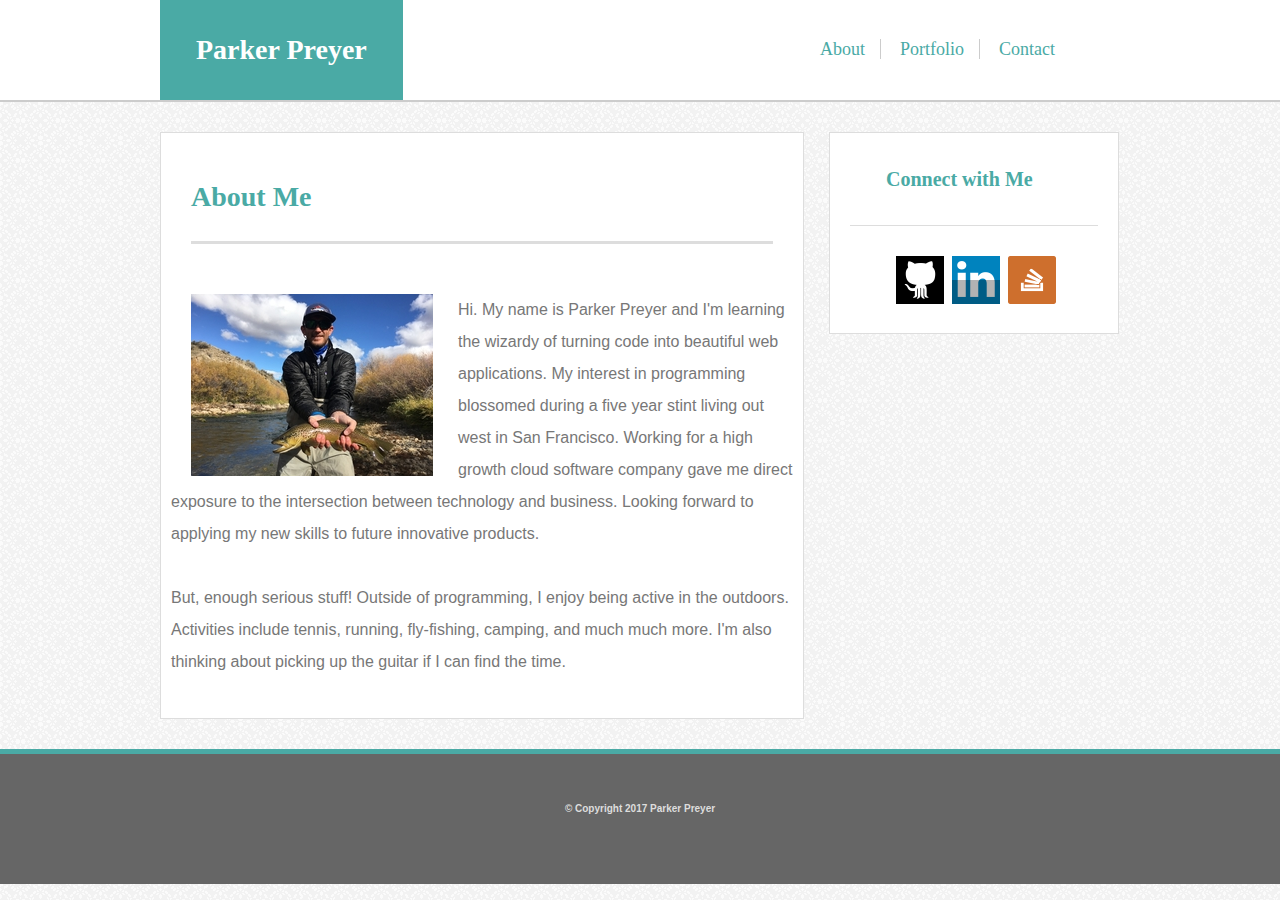
<file: index.html>
<!DOCTYPE html>
<html lang='en-us'>
<head>
	<meta charset='UTF-8'>
	<title>Parker Preyer: Portfolio</title>
	<link rel='stylesheet' type='text/css' href='assets/style.css/reset.css' />
	<link rel='stylesheet' type='text/css' href='assets/style.css/style.css' />
</head>

<!-- Content Sections -->
<body>

<!-- Header with Nav  -->
	<div class='header-align'>
		<header class='header'>
			<a href='index.html'>
				<h1>Parker Preyer</h1>
			</a>
			<nav class='nav'>
					<ul>
						<li>
							<a href='index.html' id='about'>About</a>
						</li>
						<li>
							<a href='portfolio.html' id='portfolio'>Portfolio</a>
						</li>
						<li>
							<a href='contact.html' id='contact'>Contact</a>
						</li>
					</ul>
				</nav>
		</header>
	</div>
	
	<!-- Body Content -->
	<div class='content'>
	<div class='clear-fix'>
			
			<!-- Left Content Section -->
			<article class='main-left'>
				<h2>About Me</h2>
				<img src='assets/images/parker_fishing.jpg' id='profile' alt='Parker fly-fishing' />
				<p>
					Hi.  My name is Parker Preyer and I'm learning the wizardy of turning code into beautiful web applications.  My interest in programming blossomed during a five year stint living out west in San Francisco.  Working for a high growth cloud software company gave me direct exposure to the intersection between technology and business.  Looking forward to applying my new skills to future innovative products.
					<br>
					<br>
					But, enough serious stuff!  Outside of programming, I enjoy being active in the outdoors.  Activities include tennis, running, fly-fishing, camping, and much much more.  I'm also thinking about picking up the guitar if I can find the time.
				</p>		
		</article>
	
		<!-- Right Content Section -->
		<aside class='aside'>
			<h3>Connect with Me</h3>
			<div class='logos'>
				<div class='logo'>
					<a href='https://github.com/' target='_blank'>
					<img src='assets/images/github.png' id='github' alt='github account'>
					</a>
				</div>
				<div class='logo'>
					<a href='https://www.linkedin.com/in/parkerpreyer/' target='_blank'>
					<img src='assets/images/linkedin.png' id='linkedin' alt='linkedin account'>
				</a>
				</div>
				<div class='logo'>
					<a href='https://stackoverflow.com/' target='_blank'>
					<img src='assets/images/stack.png' id='stackoverflow' alt='stackoverflow account'>
					</a>
				</div>
			</div>
		</aside>

	</div>
	</div>
	
	<!-- Empty div for sticky footer -->
	<div class='push'>
	</div>
	<!-- Footer -->
	<div class='footer-align'>
		<footer class='footer'>
			<p class='copyright'>
				&copy Copyright 2017 Parker Preyer
			</p>
		</footer>
	</div>
</body>
</html>
</file>
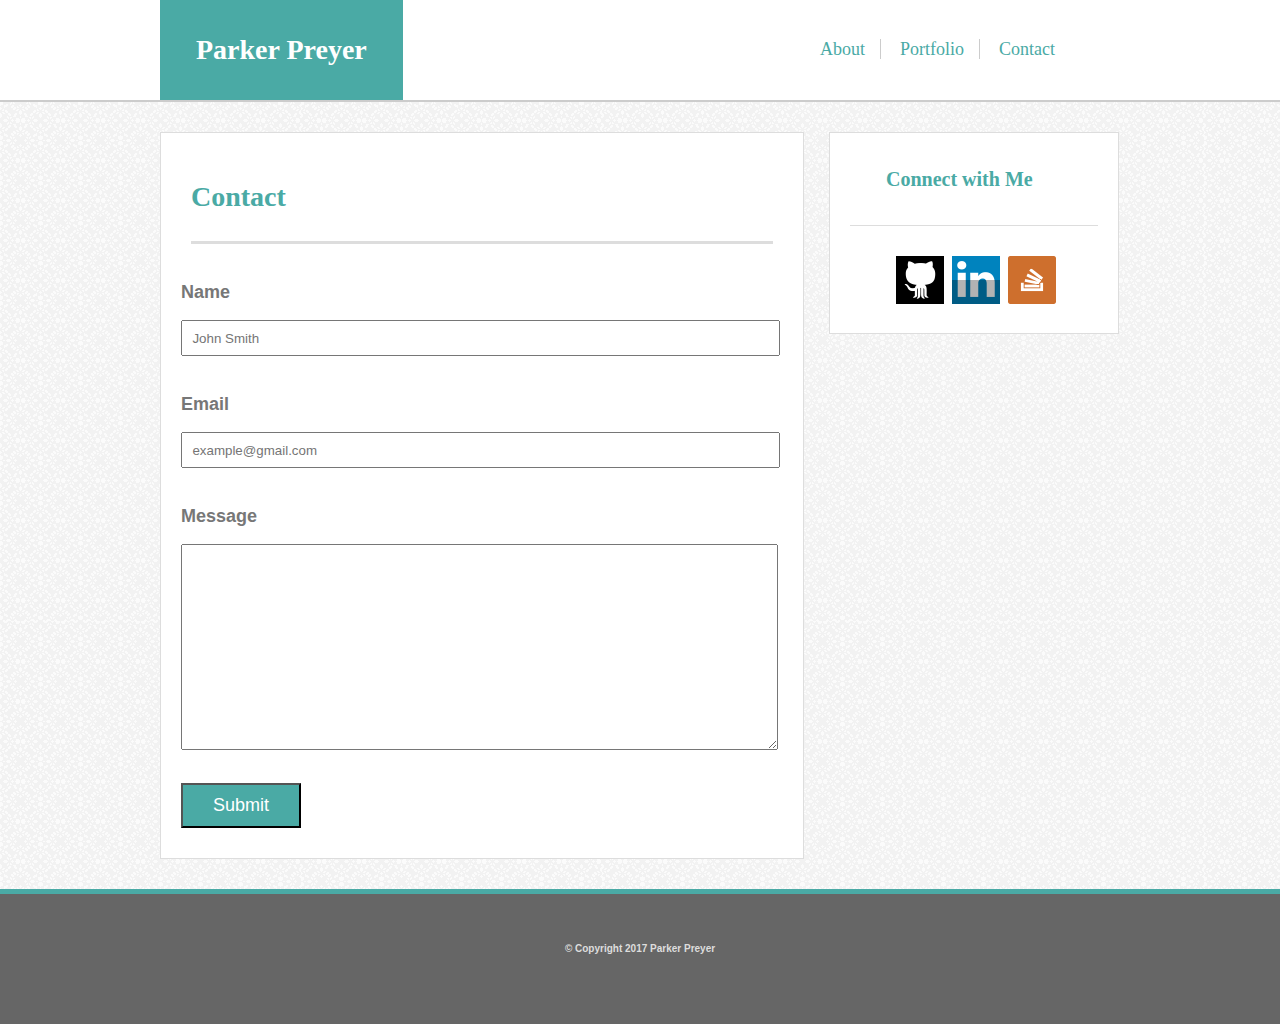
<file: contact.html>
<!DOCTYPE html>
<html lang='en-us'>
<head>
	<meta charset='UTF-8'>
	<title>Parker Preyer: Portfolio</title>
	<link rel='stylesheet' type='text/css' href='assets/style.css/reset.css' />
	<link rel='stylesheet' type='text/css' href='assets/style.css/style.css' />
</head>

<!-- Content Sections -->
<body>
	
	<!-- Header with nav bar -->
	<div class='header-align'>
		<header class='header'>
			<a href='index.html'>
				<h1>Parker Preyer</h1>
			</a>
				<nav class='nav'>
					<ul>
						<li>
							<a href='index.html' id='about'>About</a>
						</li>
						<li>
							<a href='portfolio.html' id='portfolio'>Portfolio</a>
						</li>
						<li>
							<a href='contact.html' id='contact'>Contact</a>
						</li>
					</ul>
				</nav>
		</header>
	</div>
	
	<!-- Body Content -->
	<div class='content'>
	<div class='clear-fix'>
		<article class='main-left'>
			<h2>Contact</h2>
			<div class='contact-form'>
				<form>
					<p class='form-label'>
						Name
					</p>
					<input type='text' name='Name' class='input-field' placeholder= '  John Smith' required />

					<p class='form-label'>
						Email
					</p>
					<input type='email' name='email' class='input-field' placeholder= '  example@gmail.com' required />
					<p class='form-label'>
						Message
					</p>
					<textarea name='message' v class='input-field' id='text-box' placeholder= ' Leave Parker a message.' required >
					</textarea>
					<input type='submit'>
				</form>		
			</div>
		</article>
			
		<!-- Right Section -->
		<aside class='aside'>
			<h3>Connect with Me</h3>
			<div class='logos'>
				<div class='logo'>
					<a href='https://github.com/' target='_blank'>
						<img src='assets/images/github.png' id='github' alt='github account' >
					</a>
				</div>
				<div class='logo'>
					<a href='https://www.linkedin.com/in/parkerpreyer/' target='_blank'>
					<img src='assets/images/linkedin.png' id='linkedin' alt='linkedin account'>
					</a>
				</div>
				<div class='logo'>
					<a href='https://stackoverflow.com/' target='_blank'>
					<img src='assets/images/stack.png' id='stackoverflow' alt='stackoverflow account'>
					</a>
				</div>
			</div>
		</aside>
	</div>
	</div>

	<!-- Empty div for sticky footer -->
	<div class='push'>
	</div>
	
	<!-- Footer -->
	<div class='footer-align'>
		<footer class='footer'>
			<p class='copyright'>
				&copy Copyright 2017 Parker Preyer
			</p>
		</footer>
	</div>
</body>
</html>
</file>
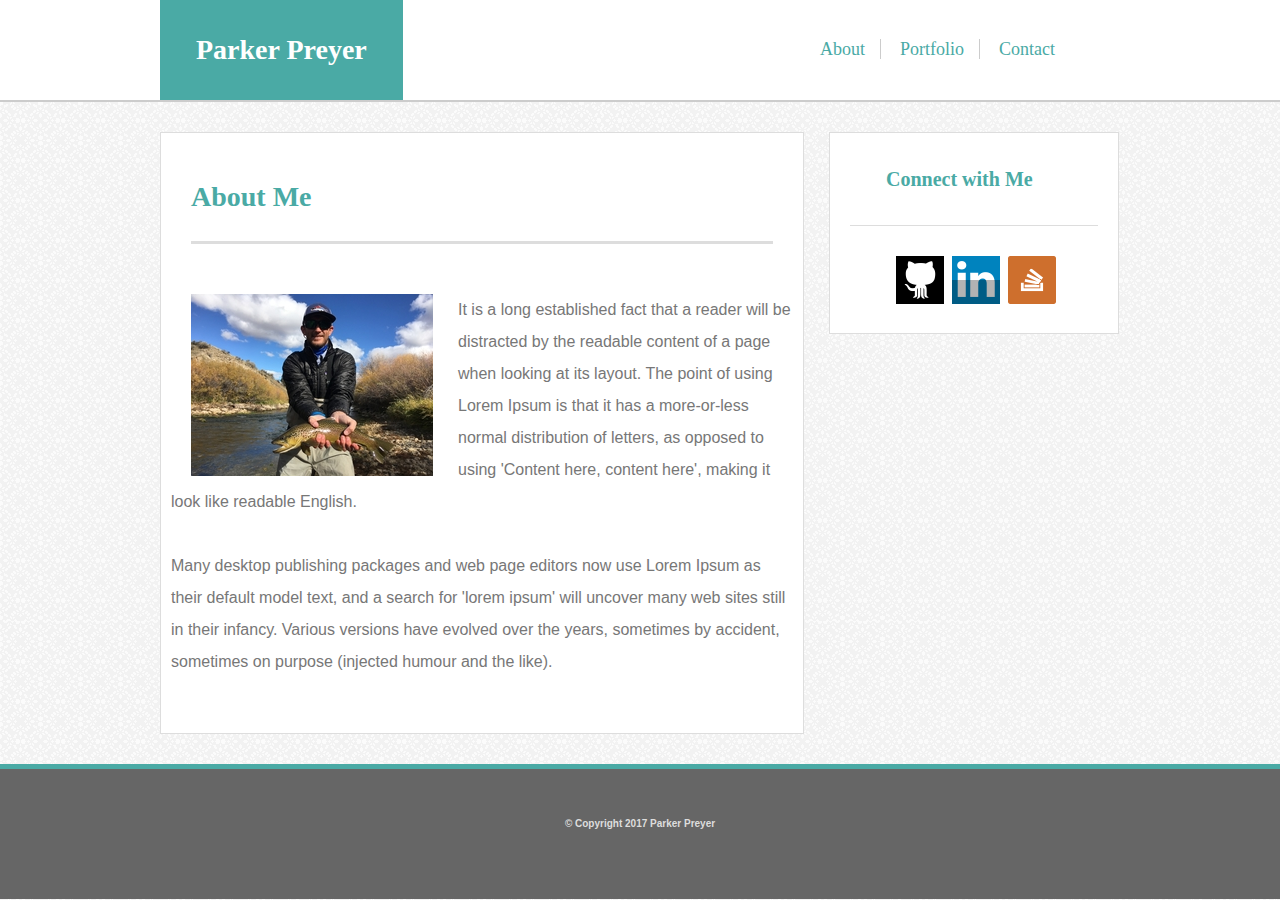
<file: test.html>
<!DOCTYPE html>
<html lang="en-us">
<head>
	<meta charset="UTF-8">
	
	<title>Parker Preyer: Portfolio</title>
	
	<link rel="stylesheet" type="text/css" href="assets/style.css/reset.css" />
	<link rel="stylesheet" type="text/css" href="test.css" />

</head>

<body>

	<div class="header-align">

		<header class="header">

				<h1>Parker Preyer</h1>
		
			<nav class="nav">
				<ul>
					<li>
						<a href="index.html" id="about">About</a>
					</li>
					<li>
						<a href="portfolio.html" id="portfolio">Portfolio</a>
					</li>
					<li>
						<a href="contact.html" id="contact">Contact</a>
					</li>
				</ul>
			</nav>
		
		</header>

	</div>

	<div class="content">

		<div class="clear-fix">

			<article class="main-left">
				
					<h2>About Me</h2>

					<img src="assets/images/parker_fishing.jpg" id="profile" />

					<p>It is a long established fact that a reader will be distracted by the readable content of a page when looking at its layout. The point of using Lorem Ipsum is that it has a more-or-less normal distribution of letters, as opposed to using 'Content here, content here', making it look like readable English.
					<br>
					<br>
					Many desktop publishing packages and web page editors now use Lorem Ipsum as their default model text, and a search for 'lorem ipsum' will uncover many web sites still in their infancy. Various versions have evolved over the years, sometimes by accident, sometimes on purpose (injected humour and the like).
					</p>		

			</article>

			<aside class="aside">

				<h3>Connect with Me</h3>
					
				<div class="logos">

					<img src="assets/images/github.png" id="github">
					<img src="assets/images/linkedin.png" id="linkedin">
					<img src="assets/images/stack.png" id="stackoverflow">
				
				</div>

			</aside>

		</div>

	</div>

	<div class="footer-align">

		<footer class="footer">
			<p class="copyright">&copy Copyright 2017 Parker Preyer</p>
		</footer>
	
	</div>

</body>

</html>
</file>
<file: assets/style.css/style.css>
/*Main Content*/

body {
	margin: 0 auto;
	background: #000;
	box-sizing: border-box;
	background: url(../../assets/images/light_grey/light_grey.png);
}

.content {
	width: 960px;
	margin: 30px auto -80px;
}

/*Header*/

.header-align {
	width: 100%;
	background-color: #ffffff;
	border-bottom-color: #cccccc;
	border-bottom-style: solid;
	border-bottom-width: 2px;
}

.header {
	width: 960px;
	margin: 0px auto;
	background-color: #ffffff;
	height: 100px;
}

h1 {
	color: #ffffff;
	background-color: #4aaaa5;
	float: left;
	padding: 36px;
	font-weight: bold;
	font-family: 'Georgia', Times, 'Times New Roman', serif;
	font-size: 28px
}

/*Nav Bar*/
.nav {
	background-color: #ffffff;
	color: #4aaaa5;
	list-style: none;
	float: right;
	padding: 20px 0px;
}

.nav ul {
	margin: 20px 50px 0px 0px;
}

.nav li {
	display: inline-block;
	font-size: 18px;
	font-family: 'Georgia', Times, 'Times New Roman', serif;
}

.nav a {
	text-decoration: none;
	color: #4aaaa5;
}

.nav li:hover {
	font-style: italic;
	transform: translateY(4px);
}

#about,
#portfolio {
	border-right: 1px solid #cccccc;
	padding: 0 15px;
}

#contact {
	padding: 0 15px;
}

/*Left Section*/
.main-left {
	width: 650px;
	float: left;
	margin: 0 auto;
	background-color: #ffffff;
	width: calc(70% - 30px);
	border: 1px solid #dddddd;
	padding-bottom: 30px;
	overflow: auto;
}

.main-left h2 {
	color: #4aaaa5;
	font-weight: bold;
	font-family: 'Georgia', Times, 'Times New Roman', serif;
	font-size: 28px;
	border-bottom: 3px solid #dddddd;
	margin: 50px 30px;
	padding-bottom: 30px;
}

#profile {
	float: left;
	margin: 0 25px 0 30px;
}

.main-left p {
	padding: 0 10px 10px 10px;
	font-family: 'Arial', 'Helvetica Neue', Helvetica, sans-serif;
	line-height: 200%;
	color: #777777;
}

.port {
	margin: -20px 0px 0 40px;
	height: 95%;
}

.port-image {
	padding: 15px;
}

.image {
	height: 200px;
	width: 250px;
	padding: 15px;
	position: relative;
	float: left;
}

.port p {
	padding: 10px;
	background-color: #4aaaa5;
	color: #ffffff;
	width: 82.3%;
	position: absolute;
	margin-left: 15px;
	bottom: 10px;
	text-align: center;
	font-family: 'Arial', 'Helvetica Neue', Helvetica, sans-serif;
}

/*Contact Me Form*/
.contact-form {
	margin-left: 20px;
	margin-top: -20px;
}

.form-label {
	font-size: 18px;
	font-weight: bold;
	color: #777777;
	margin-left: -10px;
}

.input-field {
	
	height: 30px;
	width: 95%;
	margin: 0 auto 30px auto;
}

#text-box {
	height: 200px;
	max-height: 250px;
	max-width: 95%;
}

input[type=submit] {
	background-color: #4aaaa5;
	color: #ffffff;
	font-family: 'Arial', 'Helvetica Neue', Helvetica, sans-serif;
	padding: 10px 30px;
	font-size: 18px;
}

input[type=submit]:active {
	transform: translateY(4px);
}


/*Right Section*/
.aside {
	float: left;
	width: 30%;
	background-color: #ffffff;
	height: 200px;
	border: 1px solid #dddddd;
	margin-left: 25px;

}

.aside h3 {
	color: #4aaaa5;
	padding: 36px;
	font-weight: bold;
	font-family: 'Georgia', Times, 'Times New Roman', serif;
	font-size: 20px;
	border-bottom: 1.5px solid #dddddd;
	margin: 0 20px;
}

.logos {
	padding: 30px 30px 30px 2px;
	text-align: center;
	margin-left: 60px;
}

.logos img:hover {
	opacity: 0.5;
}

.logos img:active {
	transform: translateY(4px);
}

.logo {
	float: left;
	padding: 0 4px;
}

/*Clearfix Hack between content and footer*/
.clear-fix::after {
	clear: both;
	content: '';
	display: block;
}

/*Push div for sticky footer*/
.push {
	height: 80px;
}

/*Footer*/
.footer-align {
	width: 100%;
	background-color: #666666;
	border-top-style: solid;
	border-top-width: 5px;
	border-top-color: #4aaaa5;
	margin-top: 30px;

}

.footer {
	background-color: #666666;
	height: 80px;
	width: 960px;
	margin: 0px auto;
}

.footer p {
	text-align: center;
	color: #dddddd;
	font-size: 10px;
}

.copyright {
	margin-top: 50px;
	font-family: 'Arial', 'Helvetica Neue', Helvetica, sans-serif;
	font-weight: bold;
}
</file>
<file: test.css>
body {
	margin: 0 auto;
	background: #000;
	box-sizing: border-box;
	background: url(assets/images/light_grey/light_grey.png);
}

.header-align {
	width: 100%;
	background-color: #ffffff;
	border-bottom-color: #cccccc;
	border-bottom-style: solid;
	border-bottom-width: 2px;
}

.header {
	width: 960px;
	margin: 0px auto;
	background-color: #ffffff;
	height: 100px;

}

h1 {
	color: #ffffff;
	background-color: #4aaaa5;
	float: left;
	padding: 36px;
	font-weight: bold;
	font-family: 'Georgia', Times, 'Times New Roman', serif;
	font-size: 28px

}

.content {
	width: 960p
	height: 2000px;
	width: 960px;
	margin:30px auto;
}

.nav {
	background-color: #ffffff;
	color: #4aaaa5;
	list-style: none;
	float: right;
	padding: 20px 0px;
}

.nav ul {
	margin: 20px 50px 0px 0px;
}

.nav li {
	display: inline-block;
	font-size: 18px;
	font-family: 'Georgia', Times, 'Times New Roman', serif;
}

.nav a {
	text-decoration: none;
	color: #4aaaa5;
}

#about,
#portfolio {
	border-right: 1px solid #cccccc;
	padding: 0 15px;
}

#contact {
	padding: 0 15px;
}

.main-left {
	width: 650px;
	float: left;
	margin: 0px auto;
	background-color: #ffffff;
	height: 600px;
	width: calc(70% - 30px);
	border: 1px solid #dddddd;
}

.main-left h2 {
	color: #4aaaa5;
	font-weight: bold;
	font-family: 'Georgia', Times, 'Times New Roman', serif;
	font-size: 28px;
	border-bottom: 3px solid #dddddd;
	margin: 50px 30px;
	padding-bottom: 30px;
}

#profile {
	float: left;
	margin: 0 25px 0 30px;
}

.main-left p {
	padding: 0 10px 10px 10px;
	font-family: 'Arial', 'Helvetica Neue', Helvetica, sans-serif;
	line-height: 200%;
	color: #777777;

}
.aside {
	float: left;
	width: 30%;
	background-color: #ffffff;
	height: 200px;
	border: 1px solid #dddddd;
	margin-left: 25px;

}

.aside h3 {
	color: #4aaaa5;
	padding: 36px;
	font-weight: bold;
	font-family: 'Georgia', Times, 'Times New Roman', serif;
	font-size: 20px;
	border-bottom: 1.5px solid #dddddd;
	margin: 0 20px;
}

.logos {
	padding: 30px 30px 30px 2px;
	text-align: center;
	margin-left: 60px;
}

#github,
#linkedin,
#stackoverflow {
	float: left;
	padding: 0 4px;
}

.clear-fix::after {
	clear: both;
	content: '';
	display: block;
}

.footer-align {
	width: 100%;
	background-color: #666666;
	border-top-style: solid;
	border-top-width: 5px;
	border-top-color: #4aaaa5;

}

.footer {
	background-color: #666666;
	height: 80px;
	width: 960px;
	margin: 0px auto;
}

.footer p {
	text-align: center;
	color: #dddddd;
	font-size: 10px;
}

.copyright {
	margin-top: 50px;
	font-family: 'Arial', 'Helvetica Neue', Helvetica, sans-serif;
	font-weight: bold;
}
</file>
